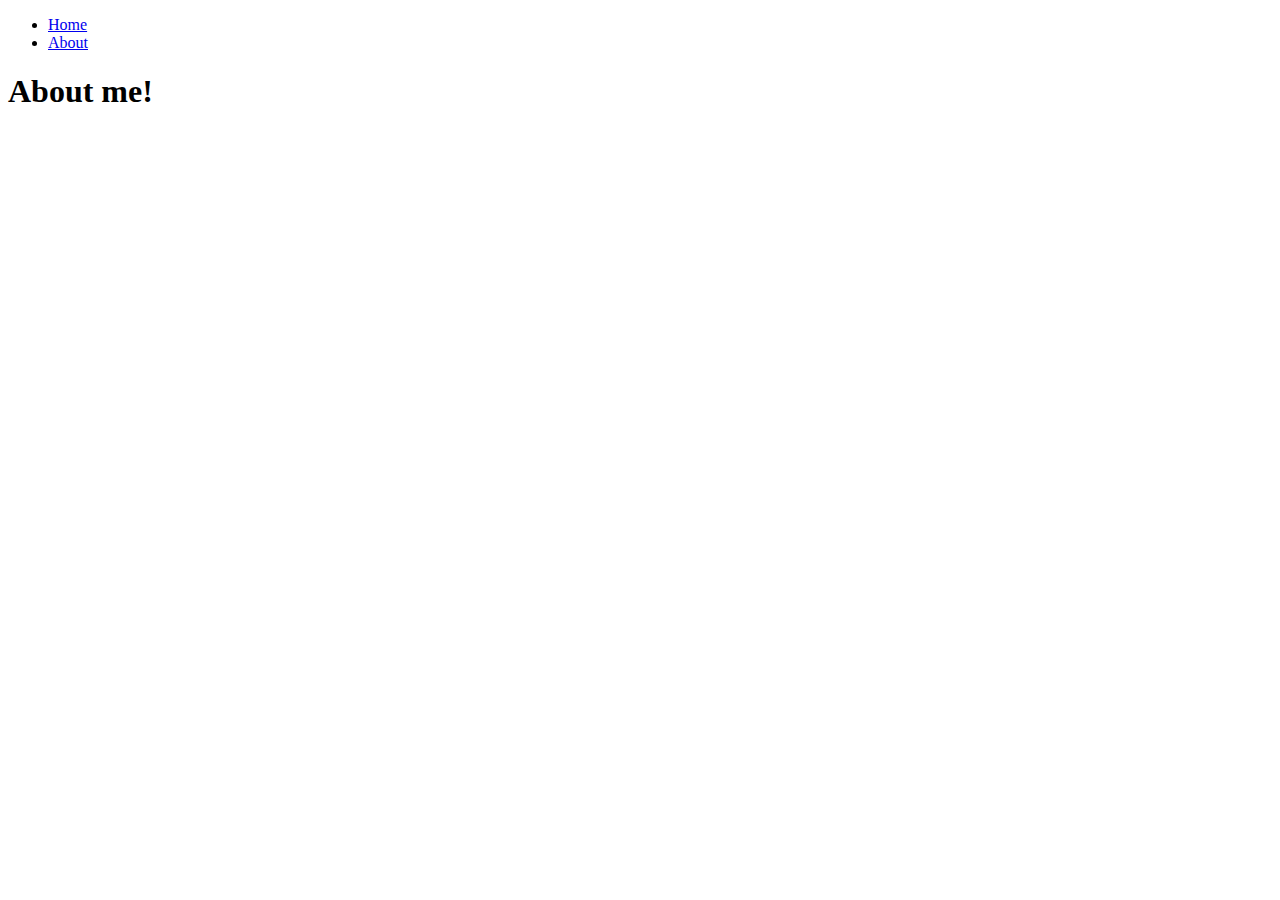
<file: about.html>
<!DOCTYPE html>
<html lang="en">
    <head>
        <meta charset="UTF-8">
        <meta name="viewport" content="width=device-width, initial-scale=1.0">
        <meta http-equiv="X-UA-Compatible" content="ie=edge">
        <title>About</title>
    </head>
    <body>
        <nav>
            <ul>
                <li>
                    <a href="index.html">Home</a>
                </li>
                <li>
                    <a href="about.html">About</a>
                </li>
            </ul>
        </nav>
        
        <h1>About me!</h1>
    </body>
</html>
</file>
